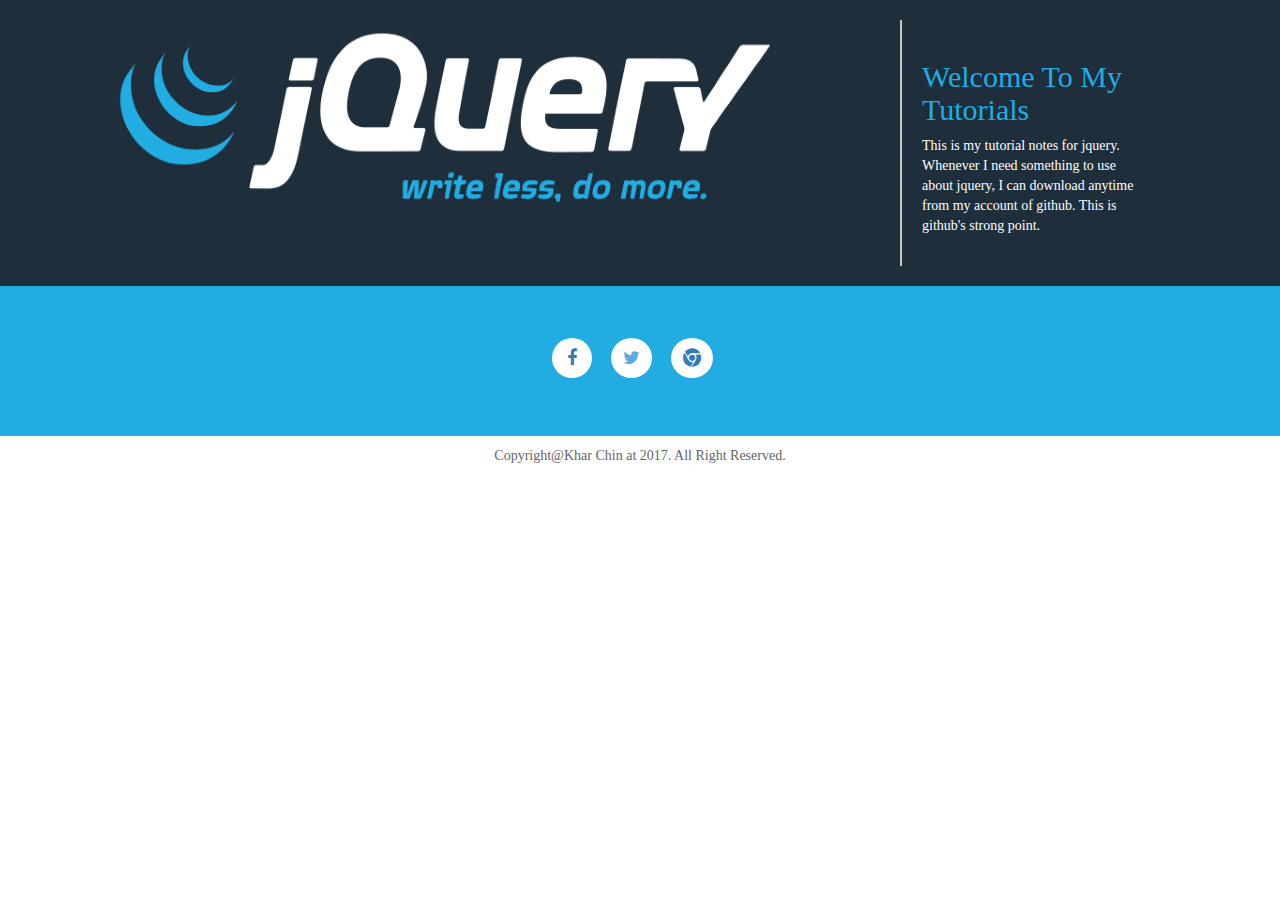
<file: index.html>
<!DOCTYPE html>
<html lang="en">
<head>
	<meta charset="UTF-8">
	<meta http-equiv="X-UA-Compatible" content="IE=edge">
	<meta name="viewport" content="width=device-width, initial-scale=1">
	<title>Jquery Tutorial for Beginner</title>
	<link rel="stylesheet" href="font-awesome-4.5.0/css/font-awesome.min.css">
	<link rel="stylesheet" href="css/bootstrap.css">
	<link rel="stylesheet" href="css/style.css">
</head>
<body>
	<section id="background">		
	
		<div class="container">
			<div class="row">
				<div class="col-lg-8 col-md-8 col-sm-6 col-xs-12">
					<img class="img-responsive jquery_logo" src="images/jquery.png" alt="" />
				</div>
				<div class="col-lg-4 col-md-4 col-sm-6 col-xs-12">
					<div class="intro">
						<h2>Welcome To My Tutorials</h2>
						<p>This is my tutorial notes for jquery. Whenever I need something to use about jquery, I can download anytime from my account of github. This is github's strong point.</p>
					</div>
				</div>
			</div>			
		</div>	
		<div class="container-fluid">
			<div class="row blue_bg">
				<div class="col-md-4 col-md-offset-4 ">
				<div class="social_link">
					<a href="https://web.facebook.com/bonne.fille121" class="social_icon"><i class="fa fa-facebook fa-large" aria-hidden="true"></i></a>
					<a href="https://twitter.com/Khar_Chin" class="social_icon"><i class="fa fa-twitter" aria-hidden="true"></i></a>
					<a href="#" class="social_icon"><i class="fa fa-chrome" aria-hidden="true"></i></a>
				</div>					
				</div>
			</div>
		</div>
	</section>
	<footer>
		<p class="text-center">Copyright@Khar Chin at 2017. All Right Reserved.</p>
	</footer>

	<script type="text/javascript" src="js/jquery.js"></script>
	<script type="text/javascript" src="js/bootstrap.min.js"></script>
</body>
</html>
</file>
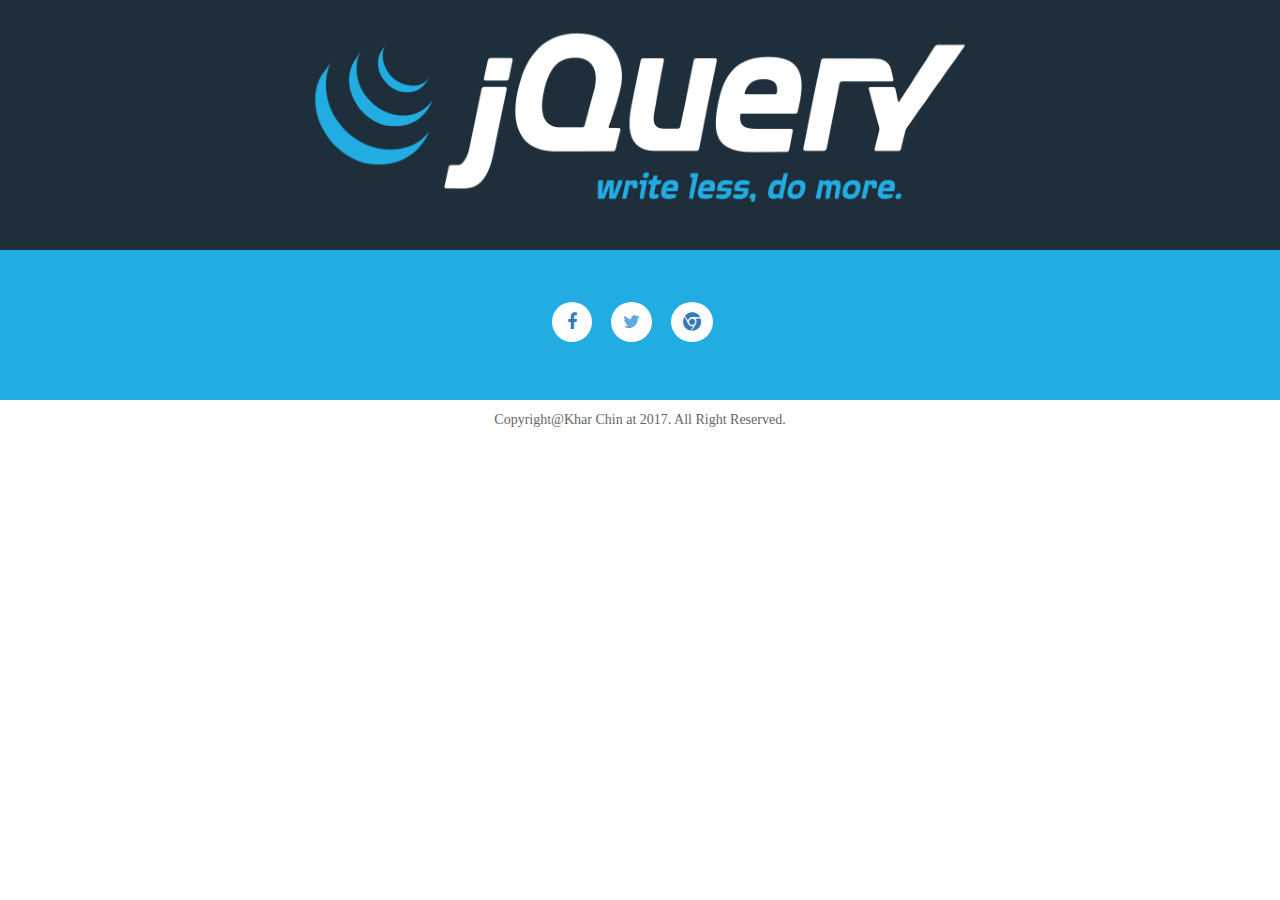
<file: 01-load_function.html>
<!DOCTYPE html>
<html lang="en">
<head>
	<meta charset="UTF-8">
	<meta http-equiv="X-UA-Compatible" content="IE=edge">
	<meta name="viewport" content="width=device-width, initial-scale=1">
	<title>Jquery Tutorial for Beginner</title>
	<link rel="stylesheet" href="font-awesome-4.5.0/css/font-awesome.min.css">
	<link rel="stylesheet" href="css/bootstrap.css">
	<link rel="stylesheet" href="css/style.css">
</head>
<body>
	<section id="background">		
	
		<div class="container">
			<div class="row">
				<div class="col-lg12 col-md-12 col-sm-6 col-xs-12">
					<img class="img-responsive jquery_logo" src="images/jquery.png" alt="" />
				</div>				
			</div>			
		</div>	
		<div class="container-fluid">
			<div class="row blue_bg">
				<div class="col-md-4 col-md-offset-4 ">
				<div class="social_link">
					<a href="https://web.facebook.com/bonne.fille121" class="social_icon"><i class="fa fa-facebook fa-large" aria-hidden="true"></i></a>
					<a href="https://twitter.com/Khar_Chin" class="social_icon"><i class="fa fa-twitter" aria-hidden="true"></i></a>
					<a href="#" class="social_icon"><i class="fa fa-chrome" aria-hidden="true"></i></a>
				</div>					
				</div>
			</div>
		</div>
	</section>
	<footer>
		<p class="text-center">Copyright@Khar Chin at 2017. All Right Reserved.</p>
	</footer>

	<script type="text/javascript" src="js/jquery.js"></script>
	<script type="text/javascript" src="js/bootstrap.min.js"></script>

	<script type="text/javascript">
		$('.jquery_logo').load(function(){
	 		alert('Image is loading')
	 	});//
	</script>
</body>
</html>
</file>
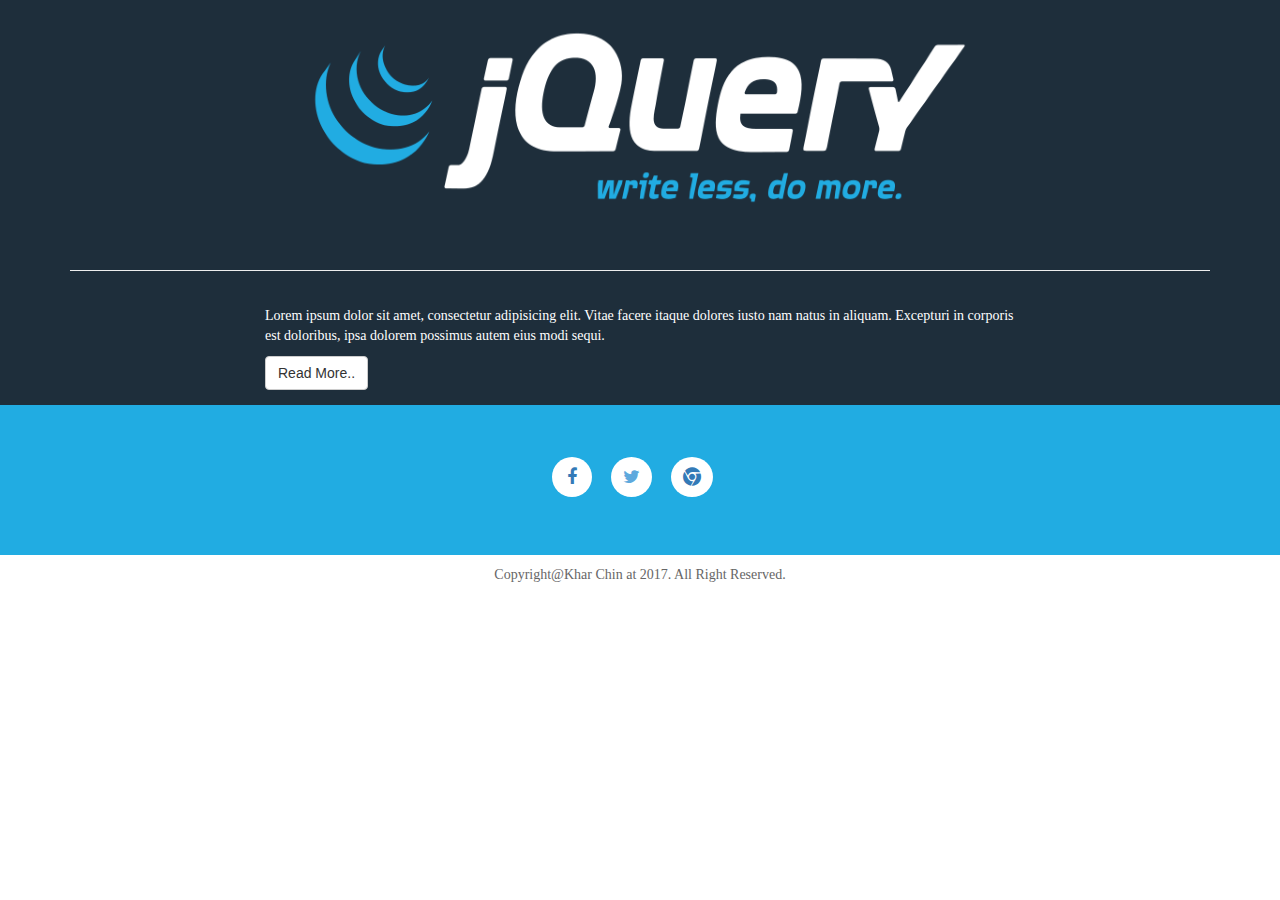
<file: 02-allselectors_count.html>
<!DOCTYPE html>
<html lang="en">
<head>
	<meta charset="UTF-8">
	<meta http-equiv="X-UA-Compatible" content="IE=edge">
	<meta name="viewport" content="width=device-width, initial-scale=1">
	<title>Jquery Tutorial for Beginner</title>
	<link rel="stylesheet" href="font-awesome-4.5.0/css/font-awesome.min.css">
	<link rel="stylesheet" href="css/bootstrap.css">
	<link rel="stylesheet" href="css/style.css">
</head>
<body>
	<section id="background">		
	
		<div class="container">
			<div class="row">
				<div class="col-lg-12 col-md-12 col-sm-6 col-xs-12">
					<img class="img-responsive jquery_logo" src="images/jquery.png" alt="" />
					
				</div>				
			</div> <hr>		
			<div class="row">
					<div class="col-md-8 col-md-offset-2 testing">
						<p>Lorem ipsum dolor sit amet, consectetur adipisicing elit. Vitae facere itaque dolores iusto nam natus in aliquam. Excepturi in corporis est doloribus, ipsa dolorem possimus autem eius modi sequi.</p>
					<button class="btn btn-default">Read More..</button>
					</div>
				</div>	
		</div>	
		<div class="container-fluid">
			<div class="row blue_bg">
				<div class="col-md-4 col-md-offset-4 ">
				<div class="social_link">
					<a href="https://web.facebook.com/bonne.fille121" class="social_icon"><i class="fa fa-facebook fa-large" aria-hidden="true"></i></a>
					<a href="https://twitter.com/Khar_Chin" class="social_icon"><i class="fa fa-twitter" aria-hidden="true"></i></a>
					<a href="#" class="social_icon"><i class="fa fa-chrome" aria-hidden="true"></i></a> <br>
				</div>					
				</div>
			</div>
		</div>
	</section>
	<footer>
		<p class="text-center">Copyright@Khar Chin at 2017. All Right Reserved.</p>
	</footer>

	<script type="text/javascript" src="js/jquery.js"></script>
	<script type="text/javascript" src="js/bootstrap.min.js"></script>

	<script type="text/javascript">
		var count = $('*').length;
		alert('All selector are ' + count);
	</script>
</body>
</html>
</file>
<file: css/style.css>
body{
	margin: 0;
	padding:0;
	font-size: 14px;
	/*overflow-x: hidden;*/
	
}
h1, h2, h3, h4{
	font-family: "Kozuka Gothic Pr6N";
	font-style: bold;
}
p{
	font-family: "Kozuka Gothic Pr6N";
	font-size: 14px;
	color: #fff;
}
#background{
	background: #1E2E3B;
}
footer p{
	padding: 10px;
}
.jquery_logo{
	margin: 0 auto;
}
.intro{
	border-left: 2px solid #cbc7c9;
	margin: 20px 50px;
	padding: 20px;
	color: #fff;
}
.intro h2{
	color: #21ACE2;
}
.blue_bg{
	background: #21ACE2;
	height: 150px;
}
.social_link{
	margin-top: 60px;
	text-align: center;
}
.social_icon{
	background: #fff;
	width: 50px;
	height: 40px;
	border-radius: 50%;
	padding: 10px 12px;
	font-size: 18px;
	margin-right: 15px;
}
.fa-facebook{
	padding:3px;
}
.testing{
	padding:15px;
}
footer p{
	color: #666;
}
/**************************************************header**************************************************/
</file>
